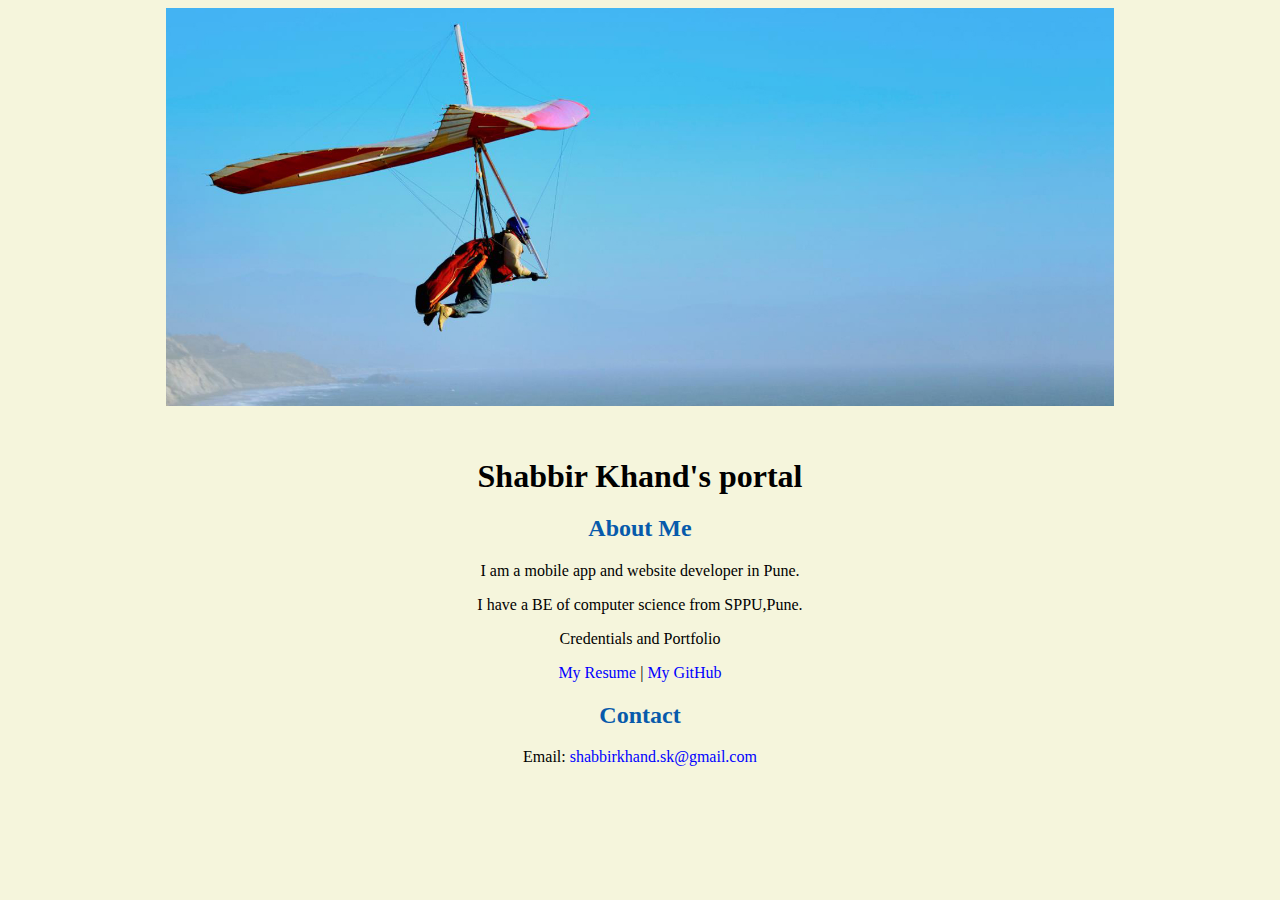
<file: index.html>
<!doctype html>



<html lang="en">
  <header>
    <link rel="stylesheet" href="css/master.css">
    <link rel="FaviconIcon" href="favicon.ico" type="image/x-icon">
    <link rel="shortcut" href="favicon.ico" type="image/x-icon">
    <meta name="viewport" content="width-device-width,initial-scale=1, shrink-to-fit=no">
    <meta name="name" content="Shabbir Khand's Portal">
    <meta name="robots" content="noindex,nofollow">
<title> Shabbir Khand's Portal</title>
  </header>

  <body>
  <img src="images/banner.jpg" width="75%" alt="banner">
  <h1> Shabbir Khand's portal</h1>
  <h2> About Me</h2>
  <p> I am a mobile app and website developer in Pune. </p>
  <p>I have a BE of computer science from SPPU,Pune.</p>
  Credentials and Portfolio

  <p><a href="resume.html">My Resume</a> | <a href="https://github.com/shabbiryk">My GitHub</a></p>
<h2>Contact</h2>

<p>Email: <a href="mailto:shabbirkhand.sk@gmail.com">shabbirkhand.sk@gmail.com</a></p>

</html>
</file>
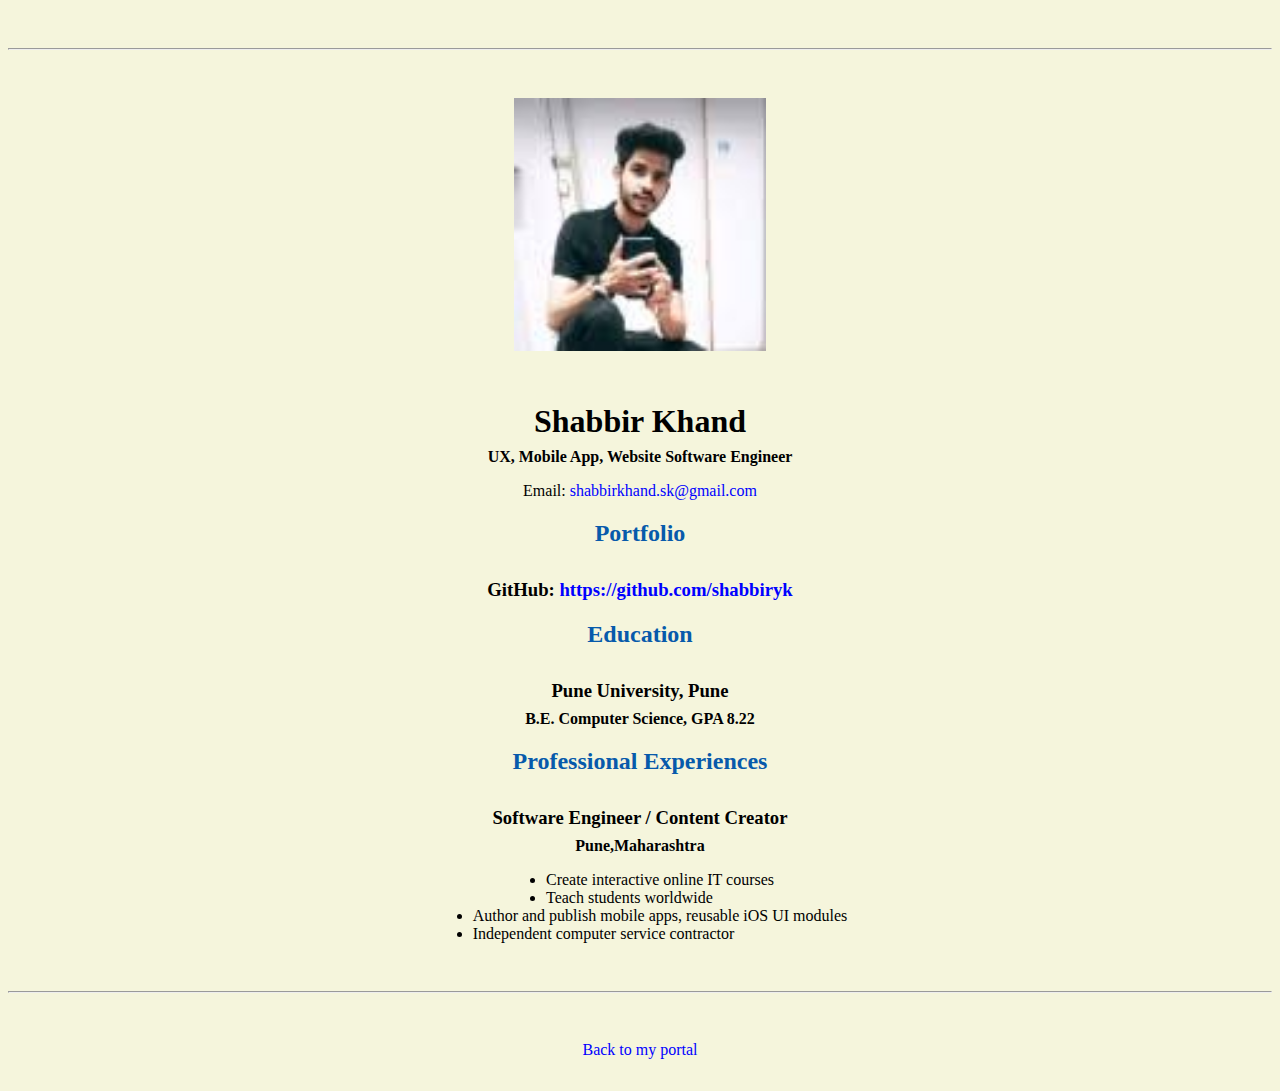
<file: resume.html>
<!doctype html>

<!-- this is a comment for human! -->

<html lang="en">

  <header>
    <link rel="stylesheet" href="css/master.css">
    <title>Shabbir Khand's Resume</title>
  </header>

  <body>
    <hr>

    <img src="images/shabbir.jpeg" alt="Shabbir Khand's Photo" width="20%">

    <h1>Shabbir Khand</h1>
    <h4>UX, Mobile App, Website Software Engineer</h4>

    <p>Email: <a href="mailto:shabbirkhand.sk@gmail.com" target="_blank">shabbirkhand.sk@gmail.com</a></p>
    <!-- don't post physical address, personal phone number or other personal information on the web! -->

    <h2>Portfolio</h2>
      <h3>GitHub: <a href="https://github.com/shabbiryk" target="_blank">https://github.com/shabbiryk</a></h3>

    <h2>Education</h2>

    <h3>Pune University, Pune</h3>
    <h4>B.E. Computer Science, GPA 8.22</h4>

    <h2>Professional Experiences</h2>

    <h3>Software Engineer / Content Creator</h3>
    <h4>Pune,Maharashtra</h4>

      <ul>
        <li>Create interactive online IT courses</li>
        <li>Teach students worldwide</li>
      </ul>

      <ul>
        <li>Author and publish mobile apps, reusable iOS UI modules</li>
        <li>Independent computer service contractor</li>
      </ul>
  </body>

  <footer>
  <hr>
  <p><a href="index.html">Back to my portal</a><p>
  </footer>

</html>
</file>
<file: css/master.css>
/* Cascading stylesheet for the website */

/* Text inside these asterisks and slashes are comments for human */

  a {
      color: blue;/* set the text color to blue here */
    text-decoration: none; /* This means we do not want hyperlinks to be underlined */
  }

  a:hover {
    colorr:red;/* set the text color to red here */
    text-decoration: none; /* This means we do not want hyperlinks to be underlined */
  }

  body {
    background-color:beige;
    color: black;
    font-famiy: Ariel,Helvetica, sans-serif;
    text-align: center;
    /* set the background color here */
    /* set the text color to black here */
    /* set the font here */
    /* set the text alignment here */
   }

  footer {
    margin-top: 2rem;
    margin-bottom: 2rem;
  }

  h1 {
    margin-bottom: 0.5rem;
    margin-top: 3rem;
   }

  h2 {
  color: #075AAB;  /* set thetext color of to #075AAB here */
    /* set both the bottom margin and top margin to 2.5rem here */
    margin_bottom:2.5rem;
    margin_top:2.5rem;
   }

  h3 {
    margin-bottom: 0;
    margin-top: 2rem;
  }

  h4 {
    margin-bottom: 1rem;
    margin-top: 0.5rem;
  }

  h5 {
    margin-top: 0.5rem;
  }

  hr {
    margin-bottom: 3rem;
    margin-top: 3rem;
  }

  /* this controls how the bullet points in the resume page looks */
  ul {
    display: table;
    margin: 0 auto;
    text-align: left;
  }
</file>
